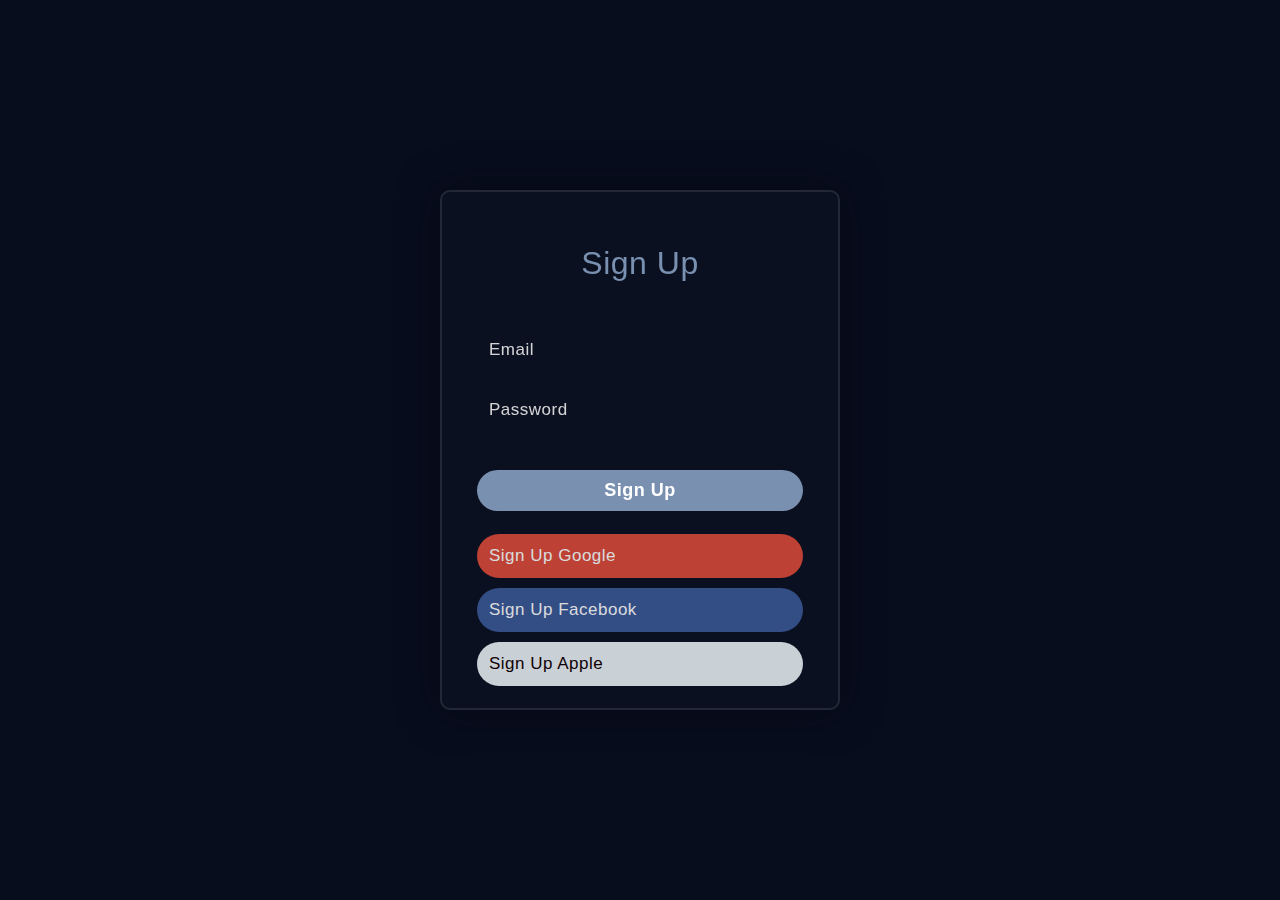
<file: .vscode/Signup.html>
<!DOCTYPE html>
<html lang="en">
<head>
    <title>Sign Up</title>
    
    <style media="screen">
      *,
*:before,
*:after{
    padding: 0;
    margin: 0;
    box-sizing: border-box;
}
body{
    background-color: #070d1d;
    }

form{
    height: 520px;
    width: 400px;
    background-color: #0a1020;
    position: absolute;
    transform: translate(-50%,-50%);
    top: 50%;
    left: 50%;
    border-radius: 10px;
    backdrop-filter: blur(10px);
    border: 2px solid rgba(255,255,255,0.1);
    box-shadow: 0 0 40px rgba(8,7,16,0.6);
    padding: 50px 35px;
}
form *{
    font-family: 'Poppins',sans-serif;
    color: #7990b0;
    letter-spacing: 0.5px;
    outline: none;
    border: none;
}
form h3{
    font-size: 32px;
    font-weight: 500;
    line-height: 42px;
    text-align: center;
}

label{
    display: block;
    margin-top: 30px;
    font-size: 16px;
    font-weight: 500;
}
input{
    display: block;
    height: 50px;
    width: 100%;
    background-color: transparent;
    border-radius: 3px;
    padding: 0 10px;
    margin-top: 8px;
    font-size: 14px;
    font-weight: 300;
}
::placeholder{
    color: #f7f4f4;
}
button{
    margin-top: 30px;
    width: 100%;
    background-color: #7990b0;
    color: #ffffff;
    padding: 10px 0;
    font-size: 18px;
    font-weight: 600;
    border-radius: 30px;
    cursor: pointer;
}
.social{
  margin-top: 30px;
  display: flex;
}
.social div{
  background: rgb(233, 40, 40);
  width: 120px;
  border-radius: 3px;
  padding: 5px 10px 10px 5px;
  background-color: rgba(255,255,255,0.27);
  color: #eaf0fb;
  text-align: center;
}
.social div:hover{
  background-color: rgba(255,255,255,0.47);
}
.social .fb{
  margin-left: 20px;
}
.social i{
  margin-right: 4px;
}

.fb {
    background-color: #3B5998;
    color: white;
  }
  
  .apple {
    background-color: #ecf2f7;
    color: rgb(17, 1, 1);
  }
  
  .google {
    background-color: #dd4b39;
    color: white;
  }
  
  input,
.btn {
  width: 100%;
  padding: 12px;
  border: none;
  border-radius: 30px;
  margin: 5px 0;
  opacity: 0.85;
  display: inline-block;
  font-size: 17px;
  line-height: 20px;
  text-decoration: none;
}

    </style>
</head>
<body>
    <div class="background">
        <div class="shape"></div>
        <div class="shape"></div>
    </div>
    <form>
        <h3>Sign Up</h3><br>
        <br>
        <input type="email" class="email" placeholder="Email" id="email"><br>
        <input type="password" class="pass" placeholder="Password" id="password">

        <button>Sign Up</button>
        <div class="col"><br>
            <a href="#" class="google btn"><i class="fa fa-google fa-fw">
            </i> Sign Up Google
          </a><br>
            <a href="#" class="fb btn">
              <i class="fa fa-facebook fa-fw"></i> Sign Up Facebook
             </a><br>
            <a href="#" class="apple btn">
              <i class="fa fa-apple fa-fw"></i> Sign Up Apple
            </a>
          </div>
    </form>
</body>
</html>
</file>
